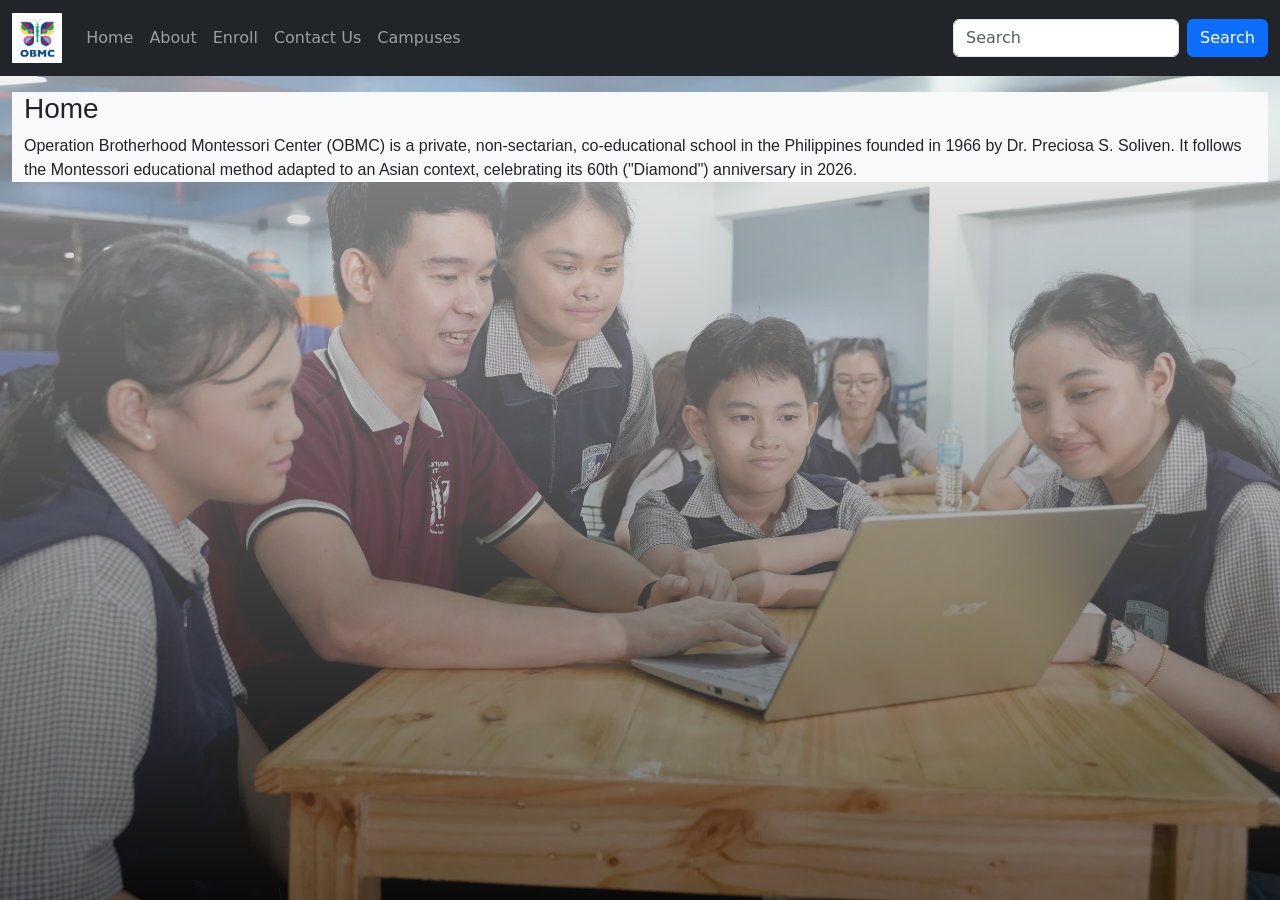
<file: ICT DRILL 2/index.html>
<!DOCTYPE html>
<html lang="en">
<head>
    <meta charset="UTF-8">
    <meta name="viewport" content="width=device-width, initial-scale=1.0">
    <link href="https://cdn.jsdelivr.net/npm/bootstrap@5.3.3/dist/css/bootstrap.min.css" rel="stylesheet">
    <script src="https://cdn.jsdelivr.net/npm/bootstrap@5.3.3/dist/js/bootstrap.bundle.min.js"></script>
    <link href="styles.css" rel="stylesheet">
    <title>Document</title>
</head>
<body>
    <nav class="navbar navbar-expand-sm navbar-dark bg-dark">
    <div class="container-fluid">
    <a class="navbar-brand" href="#"><img src="Logo.png" alt="logo" height="50px" width=""></a>
    <button class="navbar-toggler" type="button" data-bs-toggle="collapse" data-bs-target="#mynavbar">
        <span class="navbar-toggler-icon"></span>
    </button>


    <div class="collapse navbar-collapse" id="mynavbar">
        <ul class="navbar-nav me-auto">
        <li class="nav-item">
            <a class="nav-link" href="index.html" target="_self">Home</a>
            
        </li>
        <li class="nav-item">
            <a class="nav-link" href="about.html" target="_self" >About</a>
        </li>
        <li class="nav-item">
            <a class="nav-link" href="enroll.html" target="_self" >Enroll</a>
        </li>
        <li class="nav-item">
            <a class="nav-link" href="contact.html" target="_self" >Contact Us</a>
        </li>
        <li class="nav-item">
            <a class="nav-link" href="campuses.html" target="_self" >Campuses</a>
        </li>
        </ul>
        <form class="d-flex">
        <input class="form-control me-2" type="text" placeholder="Search">
        <button class="btn btn-primary" type="button">Search</button>
    </form>
    </div>
    </div>
    </nav>


<div class="container-fluid mt-3">


 <div class="container-fluid mt-3 bg-light text-dark">
   <h3> Home  </h3>
   <p> Operation Brotherhood Montessori Center (OBMC) is a private, non-sectarian, co-educational school in the Philippines founded in 1966 by Dr. Preciosa S. Soliven. It follows the Montessori educational method adapted to an Asian context, celebrating its 60th ("Diamond") anniversary in 2026.</p>
 </div>


</div>




</body>
</html>
</file>
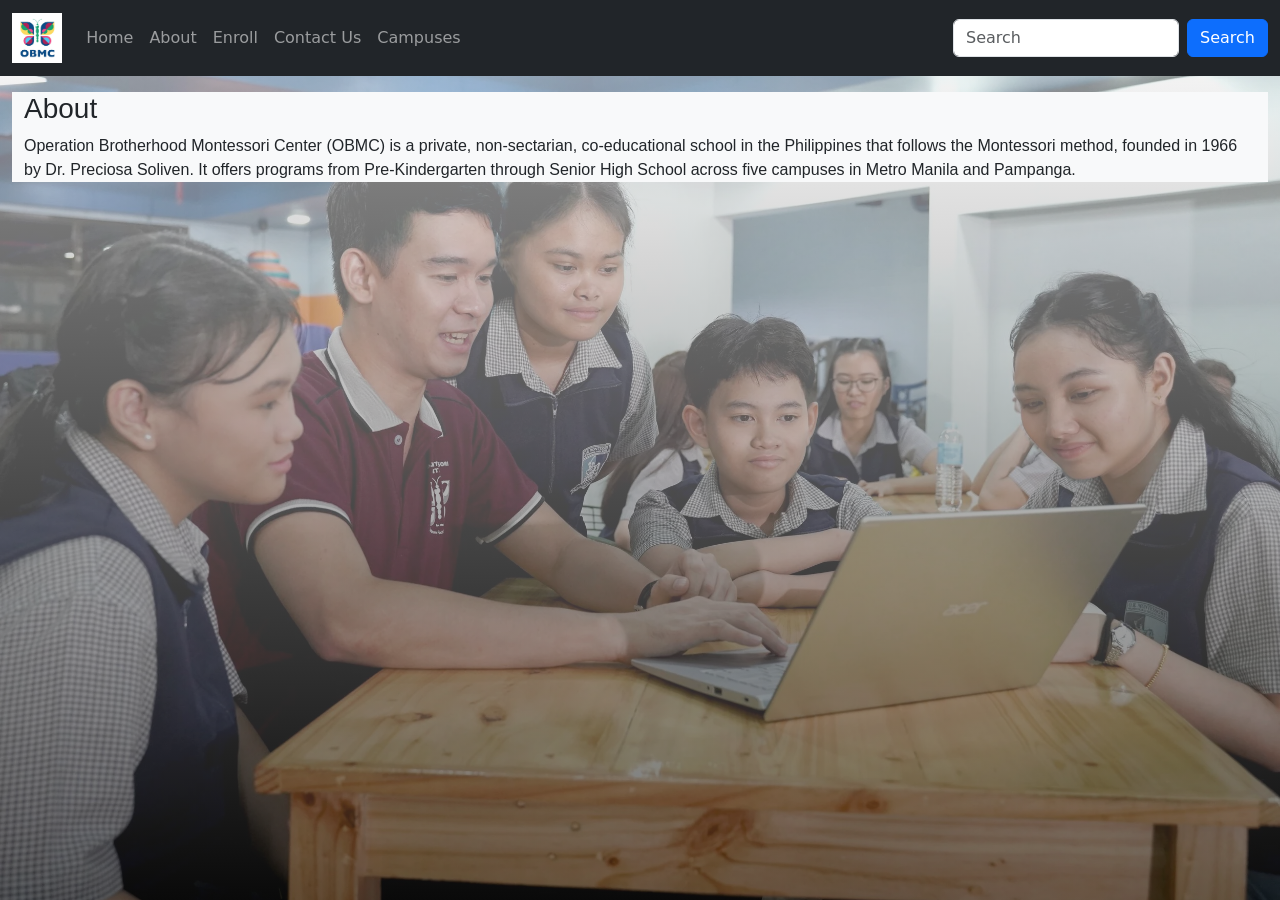
<file: ICT DRILL 2/about.html>
<!DOCTYPE html>
<html lang="en">
<head>
    <meta charset="UTF-8">
    <meta name="viewport" content="width=device-width, initial-scale=1.0">
    <link href="https://cdn.jsdelivr.net/npm/bootstrap@5.3.3/dist/css/bootstrap.min.css" rel="stylesheet">
    <script src="https://cdn.jsdelivr.net/npm/bootstrap@5.3.3/dist/js/bootstrap.bundle.min.js"></script>
    <link href="styles.css" rel="stylesheet">
    <title>Document</title>
</head>
<body>
    <nav class="navbar navbar-expand-sm navbar-dark bg-dark">
    <div class="container-fluid">
    <a class="navbar-brand" href="#"><img src="Logo.png" alt="logo" height="50px" width=""></a>
    <button class="navbar-toggler" type="button" data-bs-toggle="collapse" data-bs-target="#mynavbar">
        <span class="navbar-toggler-icon"></span>
    </button>


    <div class="collapse navbar-collapse" id="mynavbar">
        <ul class="navbar-nav me-auto">
        <li class="nav-item">
            <a class="nav-link" href="index.html" target="_self">Home</a>
            
        </li>
        <li class="nav-item">
            <a class="nav-link" href="about.html" target="_self" >About</a>
        </li>
        <li class="nav-item">
            <a class="nav-link" href="enroll.html" target="_self" >Enroll</a>
        </li>
        <li class="nav-item">
            <a class="nav-link" href="contact.html" target="_self" >Contact Us</a>
        </li>
        <li class="nav-item">
            <a class="nav-link" href="campuses.html" target="_self" >Campuses</a>
        </li>
        </ul>
        <form class="d-flex">
        <input class="form-control me-2" type="text" placeholder="Search">
        <button class="btn btn-primary" type="button">Search</button>
    </form>
    </div>
    </div>
    </nav>


<div class="container-fluid mt-3">


 <div class="container-fluid mt-3 bg-light text-dark">
   <h3> About  </h3>
   <p> Operation Brotherhood Montessori Center (OBMC) is a private, non-sectarian, co-educational school in the Philippines that follows the Montessori method, founded in 1966 by Dr. Preciosa Soliven. It offers programs from Pre-Kindergarten through Senior High School across five campuses in Metro Manila and Pampanga.</p>
 </div>


</div>
</file>
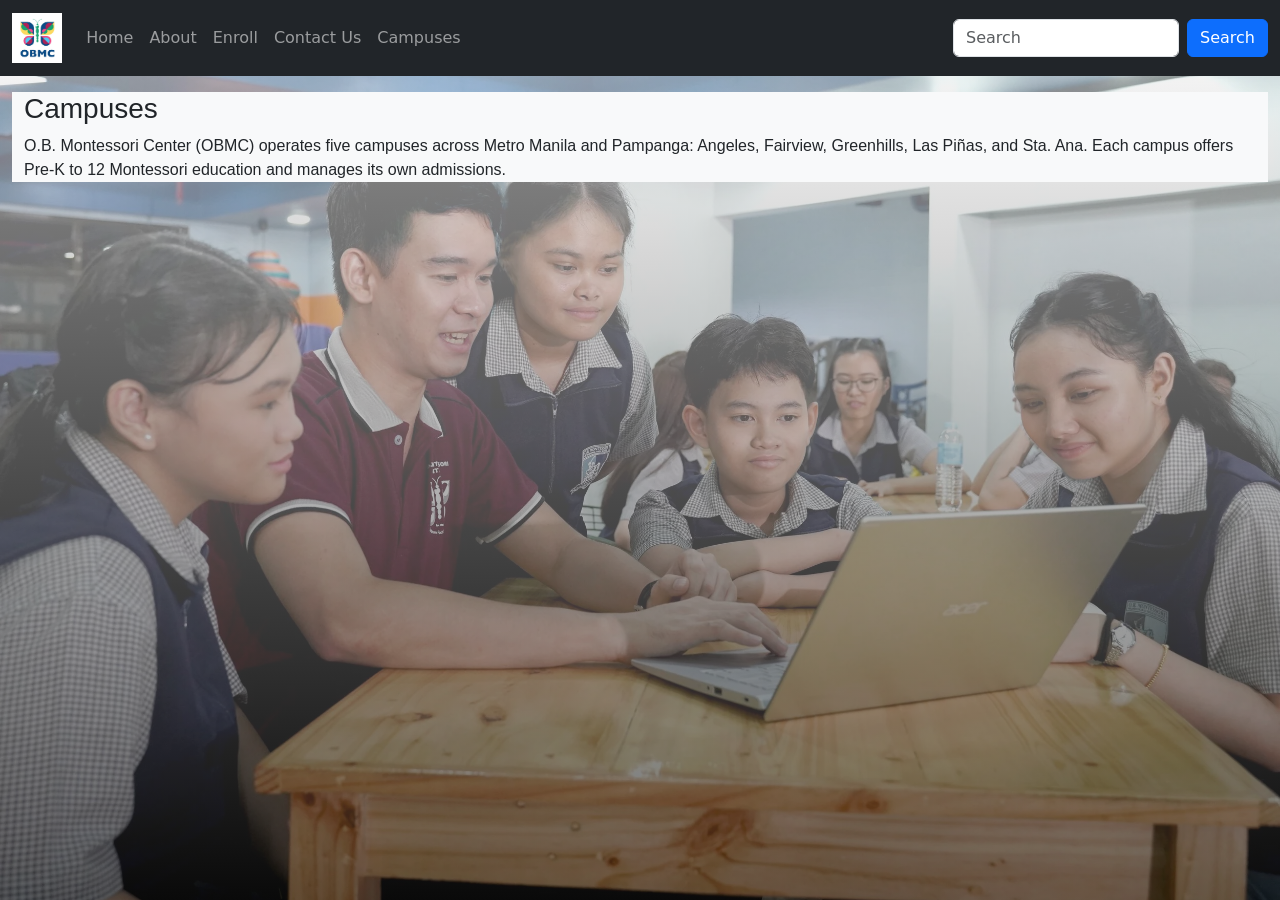
<file: ICT DRILL 2/campuses.html>
<!DOCTYPE html>
<html lang="en">
<head>
    <meta charset="UTF-8">
    <meta name="viewport" content="width=device-width, initial-scale=1.0">
    <link href="https://cdn.jsdelivr.net/npm/bootstrap@5.3.3/dist/css/bootstrap.min.css" rel="stylesheet">
    <script src="https://cdn.jsdelivr.net/npm/bootstrap@5.3.3/dist/js/bootstrap.bundle.min.js"></script>
    <link href="styles.css" rel="stylesheet">
    <title>Document</title>
</head>
<body>
    <nav class="navbar navbar-expand-sm navbar-dark bg-dark">
    <div class="container-fluid">
    <a class="navbar-brand" href="#"><img src="Logo.png" alt="logo" height="50px" width=""></a>
    <button class="navbar-toggler" type="button" data-bs-toggle="collapse" data-bs-target="#mynavbar">
        <span class="navbar-toggler-icon"></span>
    </button>


    <div class="collapse navbar-collapse" id="mynavbar">
        <ul class="navbar-nav me-auto">
        <li class="nav-item">
            <a class="nav-link" href="index.html" target="_self">Home</a>
            
        </li>
        <li class="nav-item">
            <a class="nav-link" href="about.html" target="_self" >About</a>
        </li>
        <li class="nav-item">
            <a class="nav-link" href="enroll.html" target="_self" >Enroll</a>
        </li>
        <li class="nav-item">
            <a class="nav-link" href="contact.html" target="_self" >Contact Us</a>
        </li>
        <li class="nav-item">
            <a class="nav-link" href="campuses.html" target="_self" >Campuses</a>
        </li>
        </ul>
        <form class="d-flex">
        <input class="form-control me-2" type="text" placeholder="Search">
        <button class="btn btn-primary" type="button">Search</button>
    </form>
    </div>
    </div>
    </nav>


<div class="container-fluid mt-3">


 <div class="container-fluid mt-3 bg-light text-dark">
   <h3> Campuses  </h3>
   <p> O.B. Montessori Center (OBMC) operates five campuses across Metro Manila and Pampanga: Angeles, Fairview, Greenhills, Las Piñas, and Sta. Ana. Each campus offers Pre-K to 12 Montessori education and manages its own admissions.</p>
 </div>


</div>
</file>
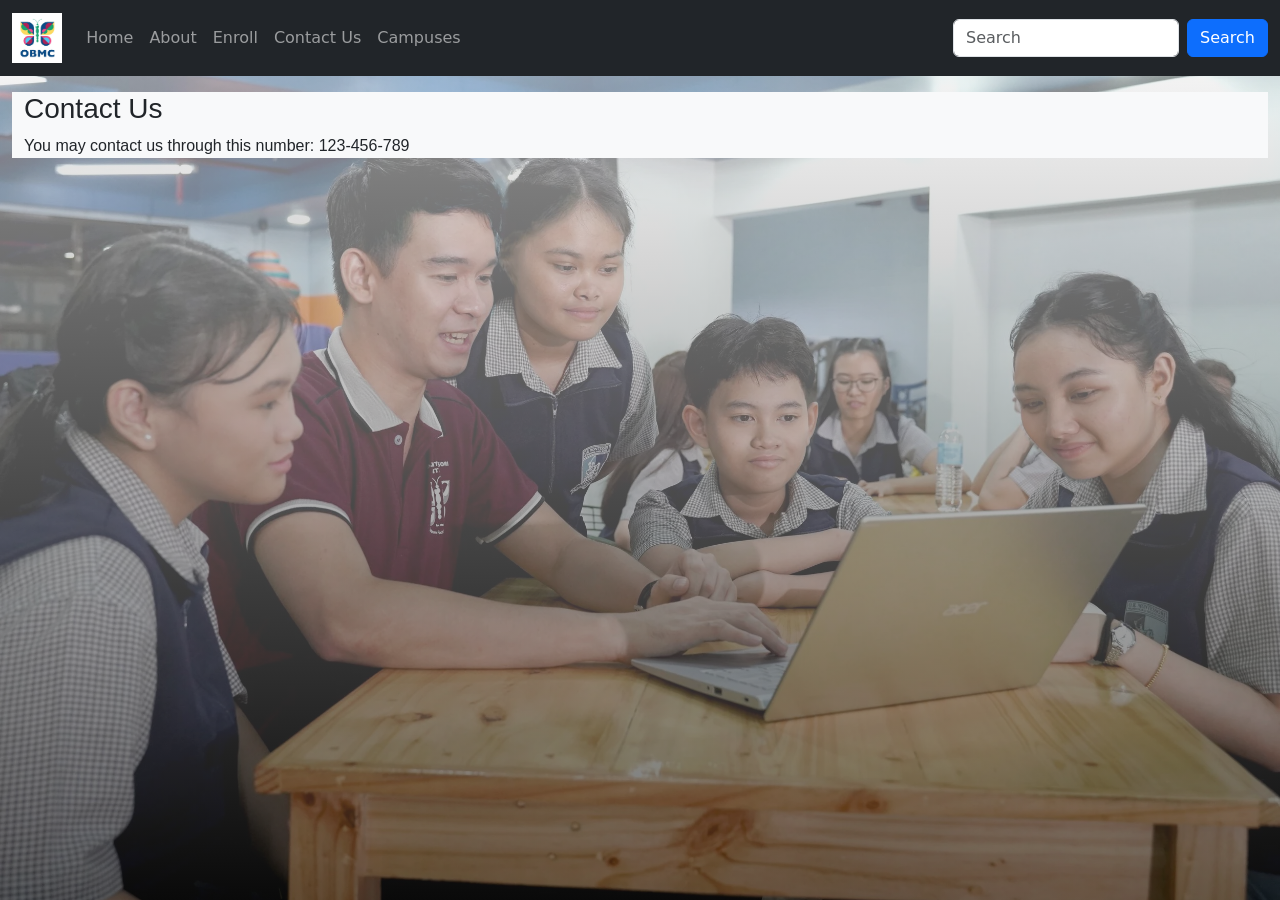
<file: ICT DRILL 2/contact.html>
<!DOCTYPE html>
<html lang="en">
<head>
    <meta charset="UTF-8">
    <meta name="viewport" content="width=device-width, initial-scale=1.0">
    <link href="https://cdn.jsdelivr.net/npm/bootstrap@5.3.3/dist/css/bootstrap.min.css" rel="stylesheet">
    <script src="https://cdn.jsdelivr.net/npm/bootstrap@5.3.3/dist/js/bootstrap.bundle.min.js"></script>
    <link href="styles.css" rel="stylesheet">
    <title>Document</title>
</head>
<body>
    <nav class="navbar navbar-expand-sm navbar-dark bg-dark">
    <div class="container-fluid">
    <a class="navbar-brand" href="#"><img src="Logo.png" alt="logo" height="50px" width=""></a>
    <button class="navbar-toggler" type="button" data-bs-toggle="collapse" data-bs-target="#mynavbar">
        <span class="navbar-toggler-icon"></span>
    </button>


    <div class="collapse navbar-collapse" id="mynavbar">
        <ul class="navbar-nav me-auto">
        <li class="nav-item">
            <a class="nav-link" href="index.html" target="_self">Home</a>
            
        </li>
        <li class="nav-item">
            <a class="nav-link" href="about.html" target="_self" >About</a>
        </li>
        <li class="nav-item">
            <a class="nav-link" href="enroll.html" target="_self" >Enroll</a>
        </li>
        <li class="nav-item">
            <a class="nav-link" href="contact.html" target="_self" >Contact Us</a>
        </li>
        <li class="nav-item">
            <a class="nav-link" href="campuses.html" target="_self" >Campuses</a>
        </li>
        </ul>
        <form class="d-flex">
        <input class="form-control me-2" type="text" placeholder="Search">
        <button class="btn btn-primary" type="button">Search</button>
    </form>
    </div>
    </div>
    </nav>


<div class="container-fluid mt-3">


 <div class="container-fluid mt-3 bg-light text-dark">
   <h3> Contact Us  </h3>
   <p> You may contact us through this number: 123-456-789</p>
 </div>


</div>
</file>
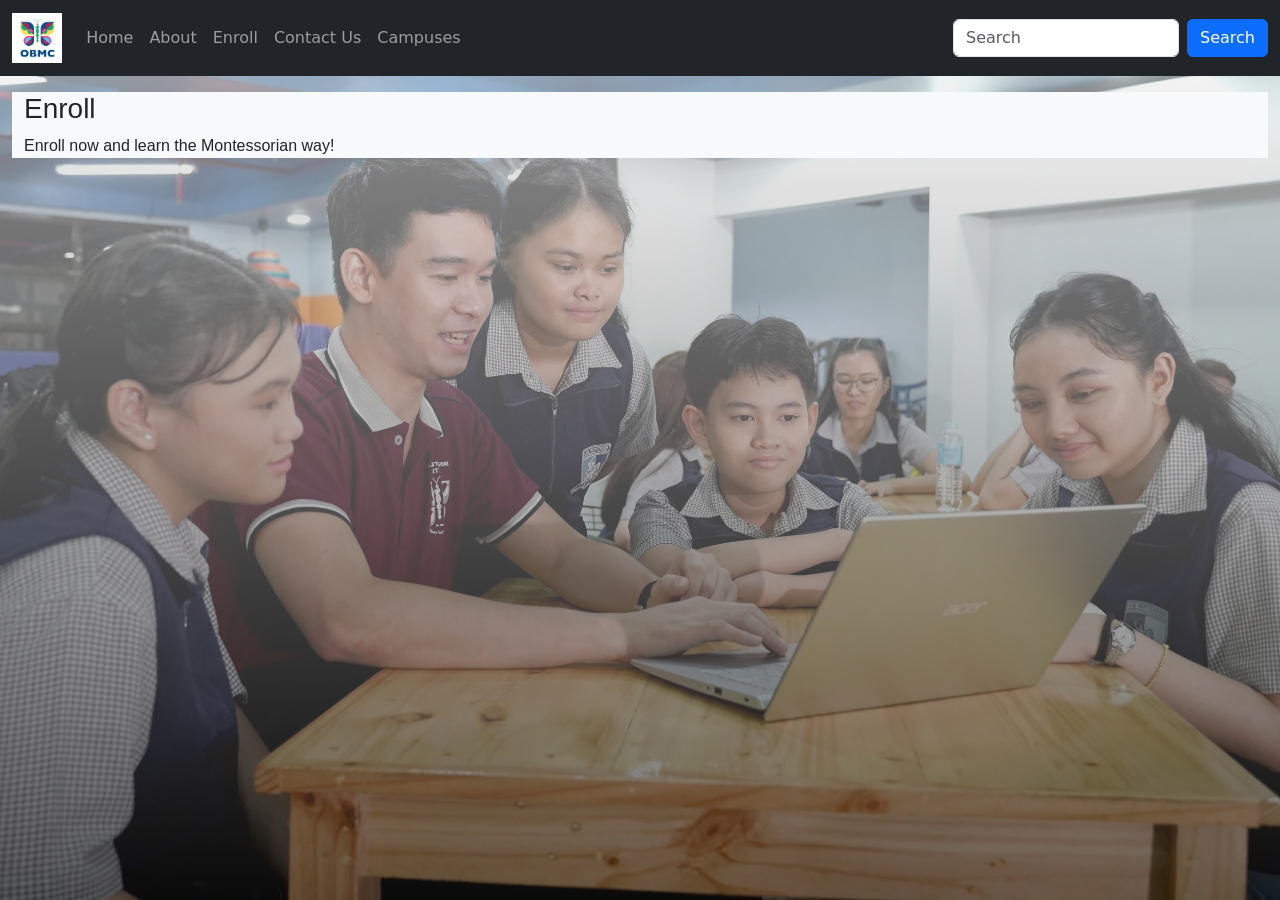
<file: ICT DRILL 2/enroll.html>
<!DOCTYPE html>
<html lang="en">
<head>
    <meta charset="UTF-8">
    <meta name="viewport" content="width=device-width, initial-scale=1.0">
    <link href="https://cdn.jsdelivr.net/npm/bootstrap@5.3.3/dist/css/bootstrap.min.css" rel="stylesheet">
    <script src="https://cdn.jsdelivr.net/npm/bootstrap@5.3.3/dist/js/bootstrap.bundle.min.js"></script>
    <link href="styles.css" rel="stylesheet">
    <title>Document</title>
</head>
<body>
    <nav class="navbar navbar-expand-sm navbar-dark bg-dark">
    <div class="container-fluid">
    <a class="navbar-brand" href="#"><img src="Logo.png" alt="logo" height="50px" width=""></a>
    <button class="navbar-toggler" type="button" data-bs-toggle="collapse" data-bs-target="#mynavbar">
        <span class="navbar-toggler-icon"></span>
    </button>


    <div class="collapse navbar-collapse" id="mynavbar">
        <ul class="navbar-nav me-auto">
        <li class="nav-item">
            <a class="nav-link" href="index.html" target="_self">Home</a>
            
        </li>
        <li class="nav-item">
            <a class="nav-link" href="about.html" target="_self" >About</a>
        </li>
        <li class="nav-item">
            <a class="nav-link" href="enroll.html" target="_self" >Enroll</a>
        </li>
        <li class="nav-item">
            <a class="nav-link" href="contact.html" target="_self" >Contact Us</a>
        </li>
        <li class="nav-item">
            <a class="nav-link" href="campuses.html" target="_self" >Campuses</a>
        </li>
        </ul>
        <form class="d-flex">
        <input class="form-control me-2" type="text" placeholder="Search">
        <button class="btn btn-primary" type="button">Search</button>
    </form>
    </div>
    </div>
    </nav>


<div class="container-fluid mt-3">


 <div class="container-fluid mt-3 bg-light text-dark">
   <h3> Enroll  </h3>
   <p> Enroll now and learn the Montessorian way!</p>
 </div>


</div>
</file>
<file: ICT DRILL 2/styles.css>
body {
  background-image: linear-gradient(rgba(255, 255, 255, 0.6), rgba(16, 16, 16, 0.6)),
  url("OBMC.webp");
  background-size: cover;      
  background-position: center; 
  background-repeat: no-repeat; 
  background-attachment: fixed;}

h3{
    font-family: 'Gill Sans', 'Gill Sans MT', Calibri, 'Trebuchet MS', sans-serif;}

p{
    font-family: 'Gill Sans', 'Gill Sans MT', Calibri, 'Trebuchet MS', sans-serif;
}
</file>
